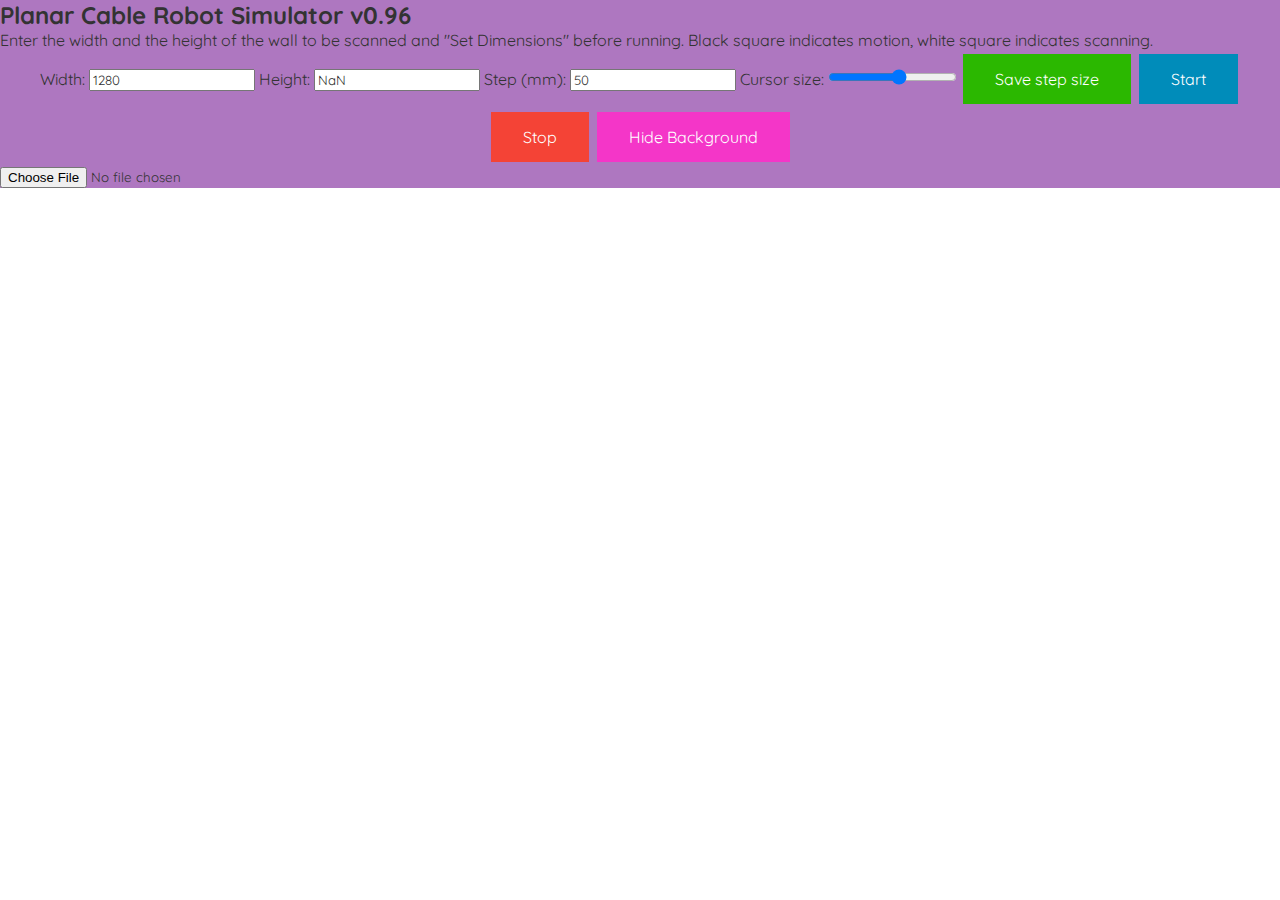
<file: index.html>
<!DOCTYPE html>
<html>

<head>
    <link rel="stylesheet" href="app.css">
    <link href="./pointer/pointer.css" rel="stylesheet">
</head>

<body>

    <div id="app">
        <h2>Planar Cable Robot Simulator v0.96</h2>
        <p>Enter the width and the height of the wall to be scanned and "Set Dimensions" before running. Black square
            indicates motion, white square indicates scanning.</p>

        
        <div id="stack">

            <canvas id="myBkg" width="100" height="100"></canvas>
            <canvas id="myTgt" width="100" height="100"></canvas>
            <canvas id="mySim" width="100" height="100"></canvas>

        </div>
        <div id="control">
            <label for="widthID">Width:</label>
            <input type="text" name="width" id="widthID" value="" />

            <label for="heightID">Height:</label>
            <input type="text" name="height" id="heightID" value="" />

            <label for="stepID">Step (mm):</label>
            <input type="text" name="step" id="stepID" value="" />

            <label for="curSize">Cursor size:</label>
            <input type="range" id="curSize" name="curSize" min="1" max="10">

            <button class="button btn_save" id="btn_save">Save step size</button>
            <button class="button btn_start" id="btn_start">Start</button>
            <button class="button btn_stop" id="btn_stop">Stop</button>
            <button class="button btn_hideBackground" id="btn_hideBackground">Hide Background</button>

        </div>
        <div id="image-upload">
            <input type="file" id="myFileInput" accept="image/png, image/jpg">
            <!-- <img id="imgPreview" src="" alt="Preview">-->
        </div>
        <div>
            <script type="module" src="./app.js"></script>
            <script type="module" src="./pointer/pointer.js"></script>
        </div>
    </div>
</body>
</html>
</file>
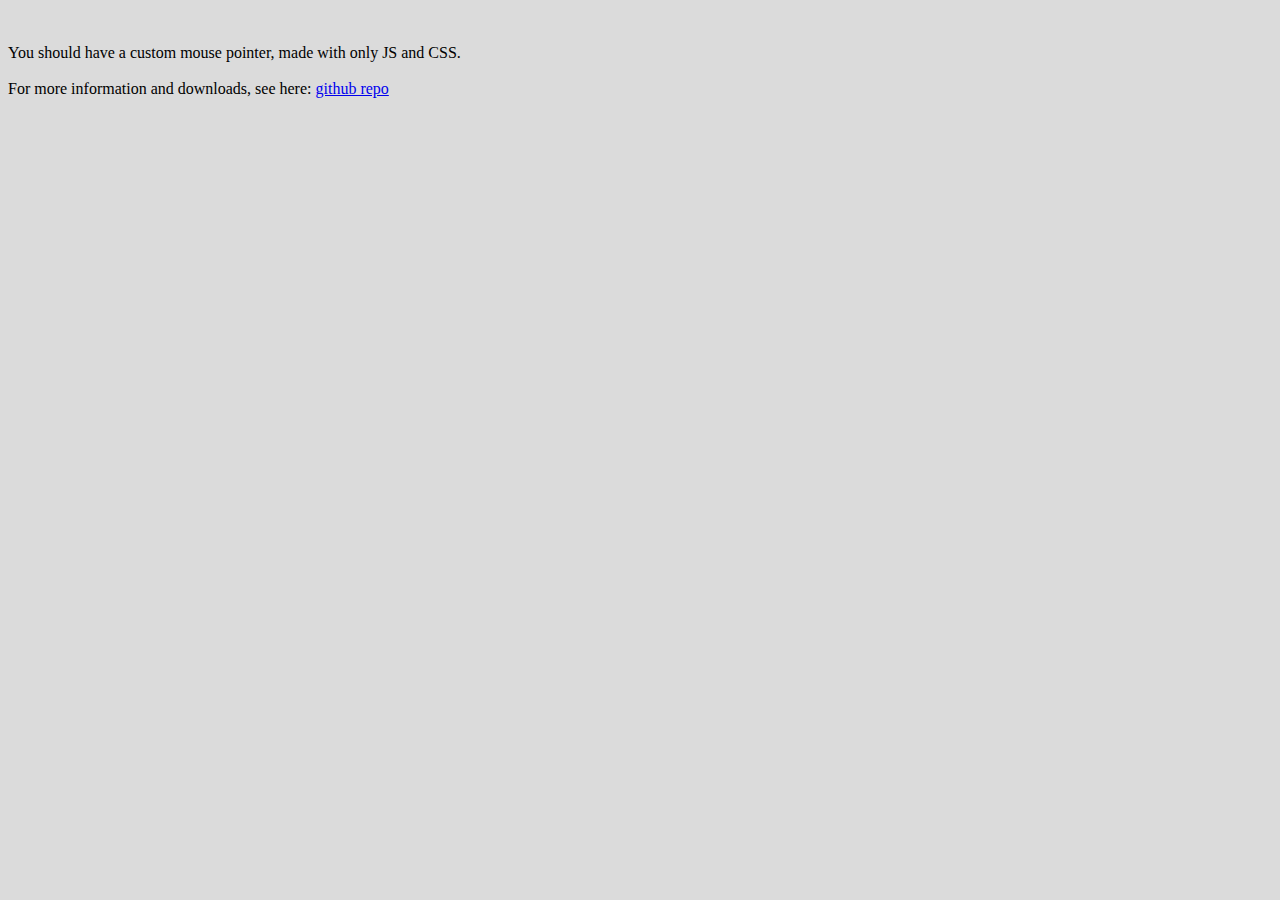
<file: pointer/index.html>
<html>
    <head>
        <title>Pointer.js</title>
        <link href="./pointer.css" rel="stylesheet">
        <style>
            html {
                background-color: rgb(219, 219, 219);
            }
        </style>
    </head>
    <body>
        <br>
        <br>
        You should have a custom mouse pointer, made with only JS and CSS.<br>
        <br>
        For more information and downloads, see here: <a href="https://github.com/seattleowl/Pointer.js" class="p-action-click">github repo</a>
    </body>
    <script src="./pointer.js"></script>
    <script>
        init_pointer({
            
        })
    </script>
</html>
</file>
<file: app.css>
@import url('https://fonts.googleapis.com/css2?family=Quicksand:wght@300;400;500;600;700&display=swap');

/* base styles */
* {
    margin: 0;
    font-family: "Quicksand";
    color: #333;
}

body {
    font-family: Helvetica, Arial, Sans-Serif;
    color: #555555;
}

#app {
    /*position: relative;*/
    display: flex;
    flex-direction: column;
    background-color: #a76bbbeb;
}

#control {
    vertical-align: top;
    text-align: center;

}

#stack {
    position: relative;
    opacity: 1;
}

#stack canvas {
    position: absolute;
    top: 150px;
    left: 0;
}

#myBkg {
    visibility: visible;
}


.button {
    border: none;
    color: white;
    padding: 15px 32px;
    text-align: center;
    text-decoration: none;
    display: inline-block;
    font-size: 16px;
    margin: 4px 2px;
    cursor: pointer;
}

.btn_save {
    background-color: #2bb800;
}

.btn_start {
    background-color: #008CBA;
}

.btn_stop {
    background-color: #f44336;
}

.btn_hideBackground {
    background-color: #f436c8;
}
</file>
<file: pointer/pointer.css>
/* 
    This CSS file was created by OwL for use by pointer.js, 
     witch can be found on https://seattleowl.com. 
*/

#pointer-dot {
    left: 0;
    top: 0;
    width: 0;
    height: 0;
    border: 2.5px solid white;
    position: fixed;
    border-radius: 4px;
    z-index: 101;
    pointer-events: none;
    transition: border-color 0.5s;
}

#pointer-ring {
    left: 0;
    top: 0;
    width: 0;
    height: 0;
    padding: 15px;
    border: 2px solid #750c7e;
    position: fixed;
    border-radius: 400px;
    z-index: 102;
    pointer-events: none;
}

html {
    cursor: none !important;
}

a {
    cursor: none !important;
}
</file>
